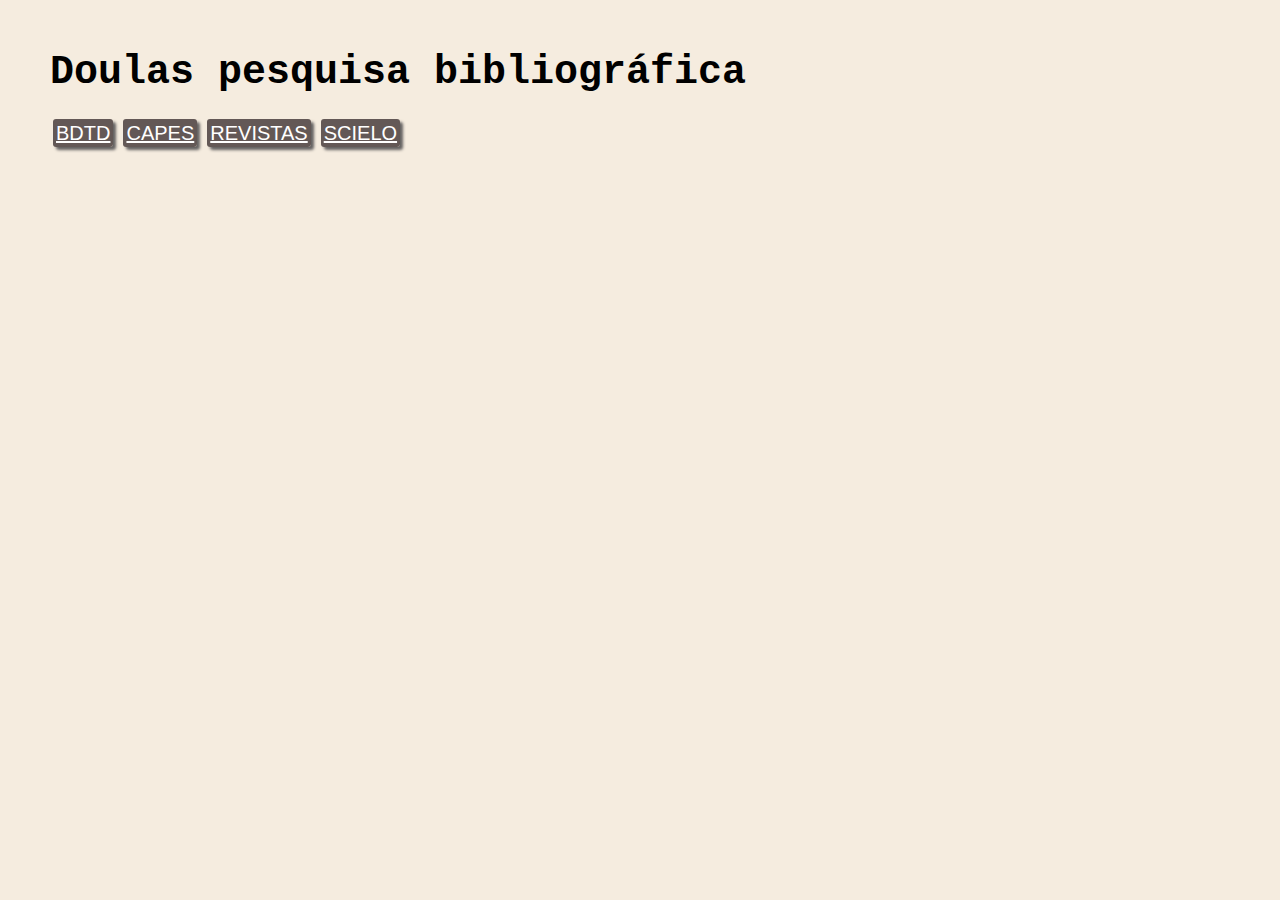
<file: index.html>
<!DOCTYPE html>
<html lang="en">

<head>
  <meta charset="UTF-8">
  <meta http-equiv="X-UA-Compatible" content="IE=edge">
  <meta name="viewport" content="width=device-width, initial-scale=1.0">
  <link rel="stylesheet" href="style.css">
  <title>Pesquisa Aline</title>

</head>

<body>
  <h1>Doulas pesquisa bibliográfica</h1>
  <div>

    <a href="pages/bdtd.html">BDTD</a>
    <a href="pages/capes.html">CAPES</a>
    <a href="pages/revistas.html">REVISTAS</a>
    <a href="pages/scielo.html">SCIELO</a>

  </div>

</body>

</html>
</file>
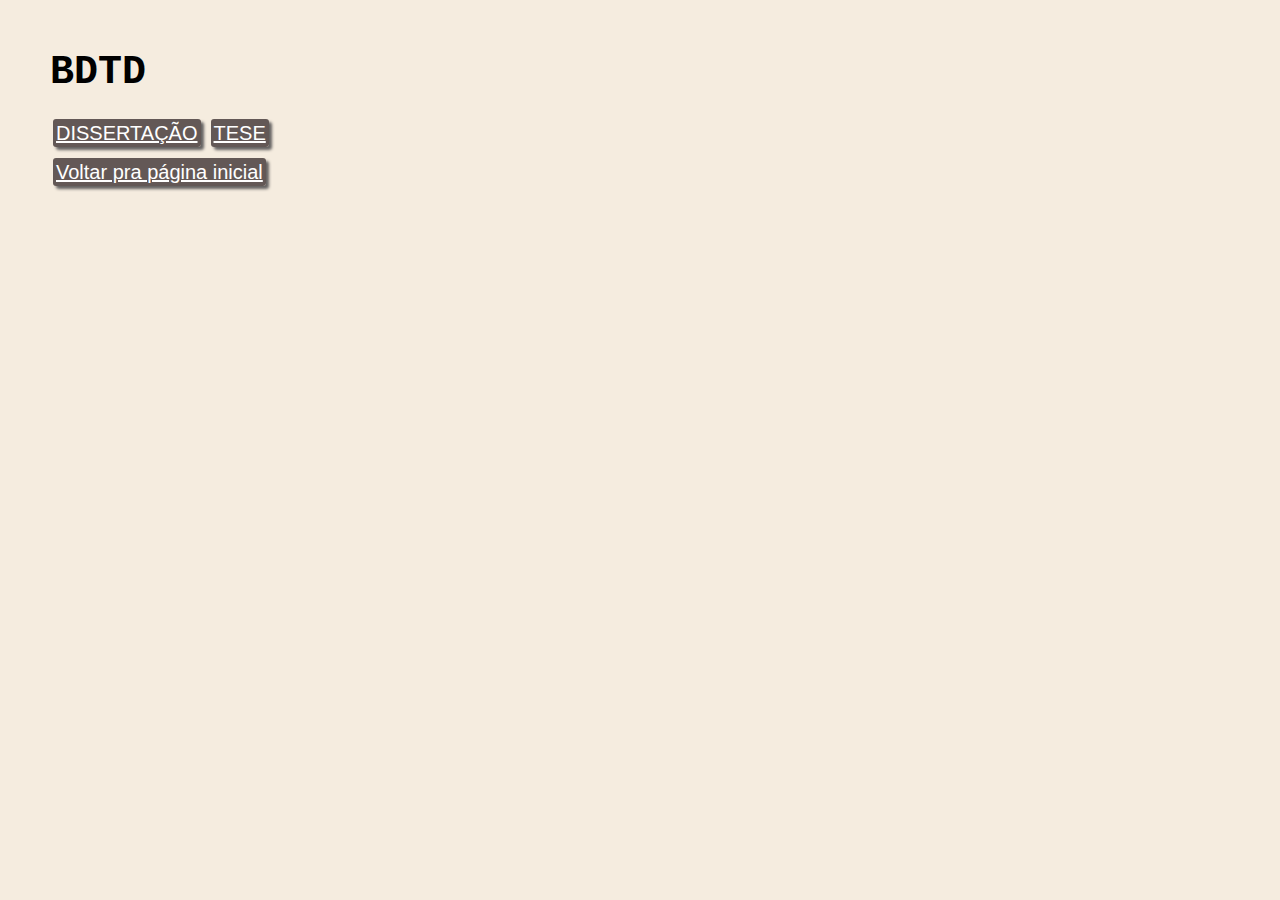
<file: pages/bdtd.html>
<!DOCTYPE html>
<html lang="en">
<head>
  <meta charset="UTF-8">
  <meta http-equiv="X-UA-Compatible" content="IE=edge">
  <meta name="viewport" content="width=device-width, initial-scale=1.0">
  <link rel="stylesheet" href="../style.css">
  <title>Document</title>
</head>
<body>
  <h1>BDTD</h1>
   <a href="pages2/dissertacao.html">DISSERTAÇÃO</a>
   <a href="pages2/tese.html">TESE</a>

   <p><a href="../index.html">Voltar pra página inicial</a></p>
</body>
</html>
</file>
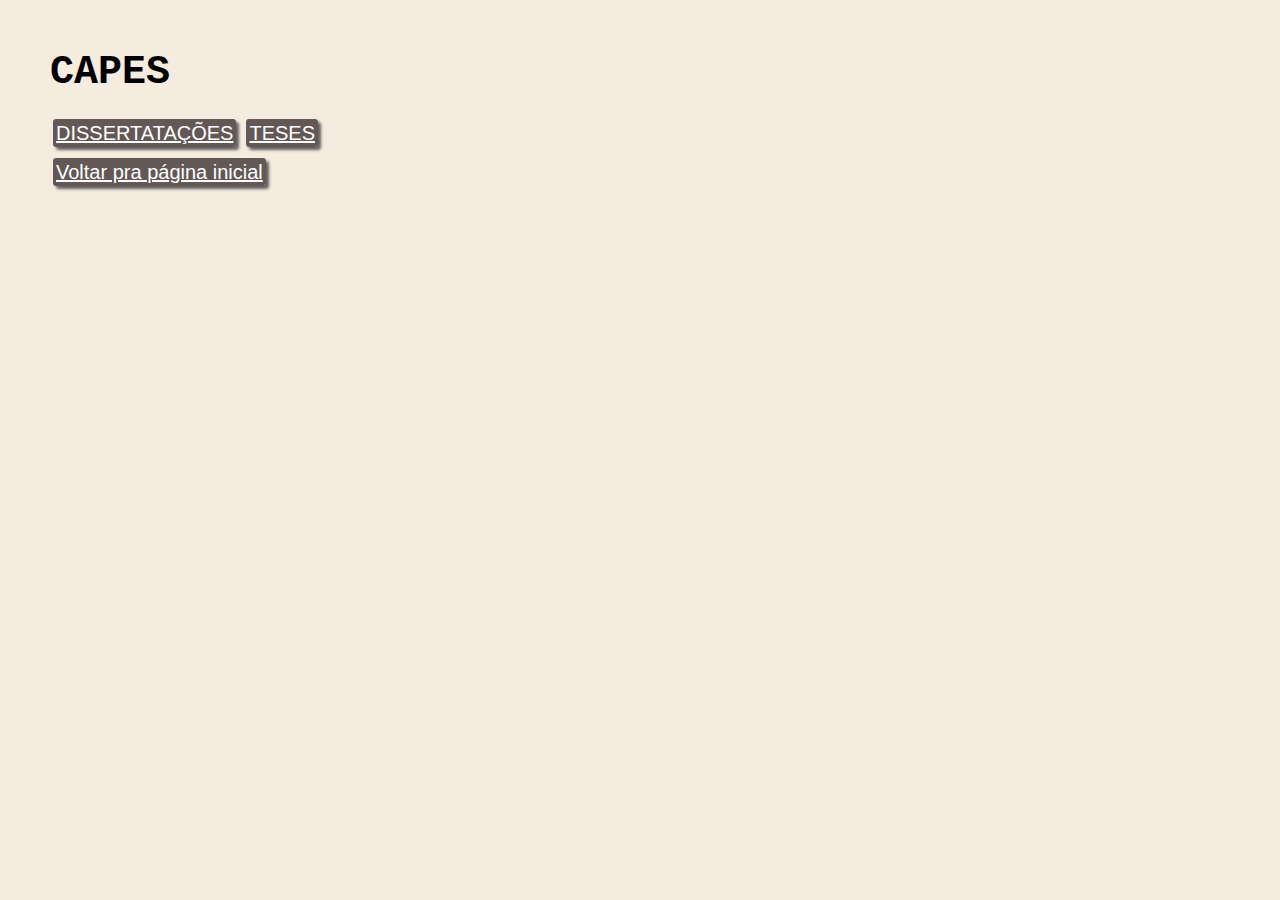
<file: pages/capes.html>
<!DOCTYPE html>
<html lang="en">
<head>
  <meta charset="UTF-8">
  <meta http-equiv="X-UA-Compatible" content="IE=edge">
  <meta name="viewport" content="width=device-width, initial-scale=1.0">
  <link rel="stylesheet" href="../style.css">
  <title>Document</title>
</head>
<body>
  <h1>CAPES</h1>

  <a href="pages2/dissertacao2.html">DISSERTATAÇÕES</a>
  <a href="pages2/tese2.html">TESES</a>
  <p> <a href="../index.html">Voltar pra página inicial</a></p>
</body>
</html>
</file>
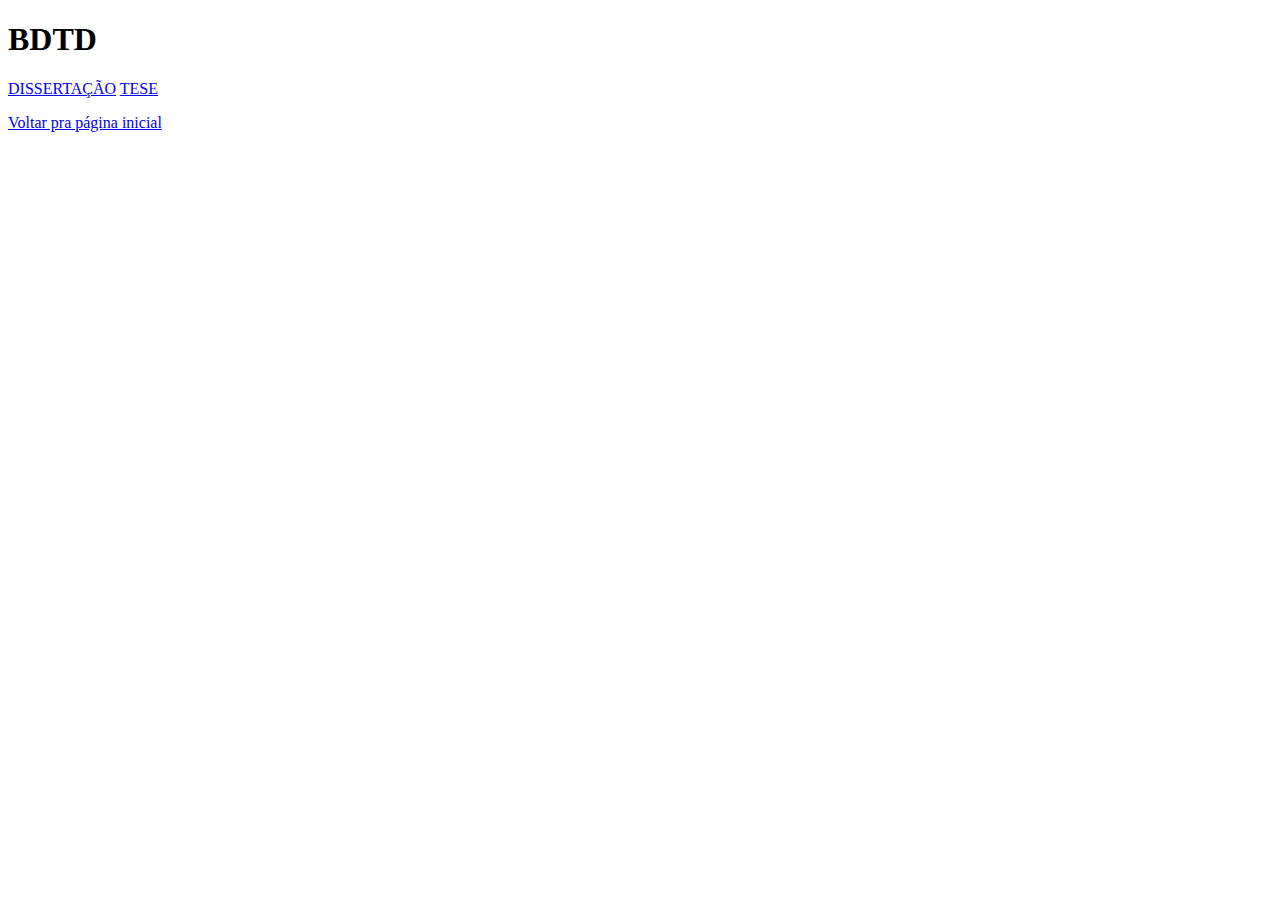
<file: pages/indexbdtd.html>
<!DOCTYPE html>
<html lang="en">
<head>
  <meta charset="UTF-8">
  <meta http-equiv="X-UA-Compatible" content="IE=edge">
  <meta name="viewport" content="width=device-width, initial-scale=1.0">
  <title>Document</title>
</head>
<body>
  <h1>BDTD</h1>
   <a href="pages2/dissertacao.html">DISSERTAÇÃO</a>
   <a href="pages2/tese.html">TESE</a>

   <p><a href="../index.html">Voltar pra página inicial</a></p>
</body>
</html>
</file>
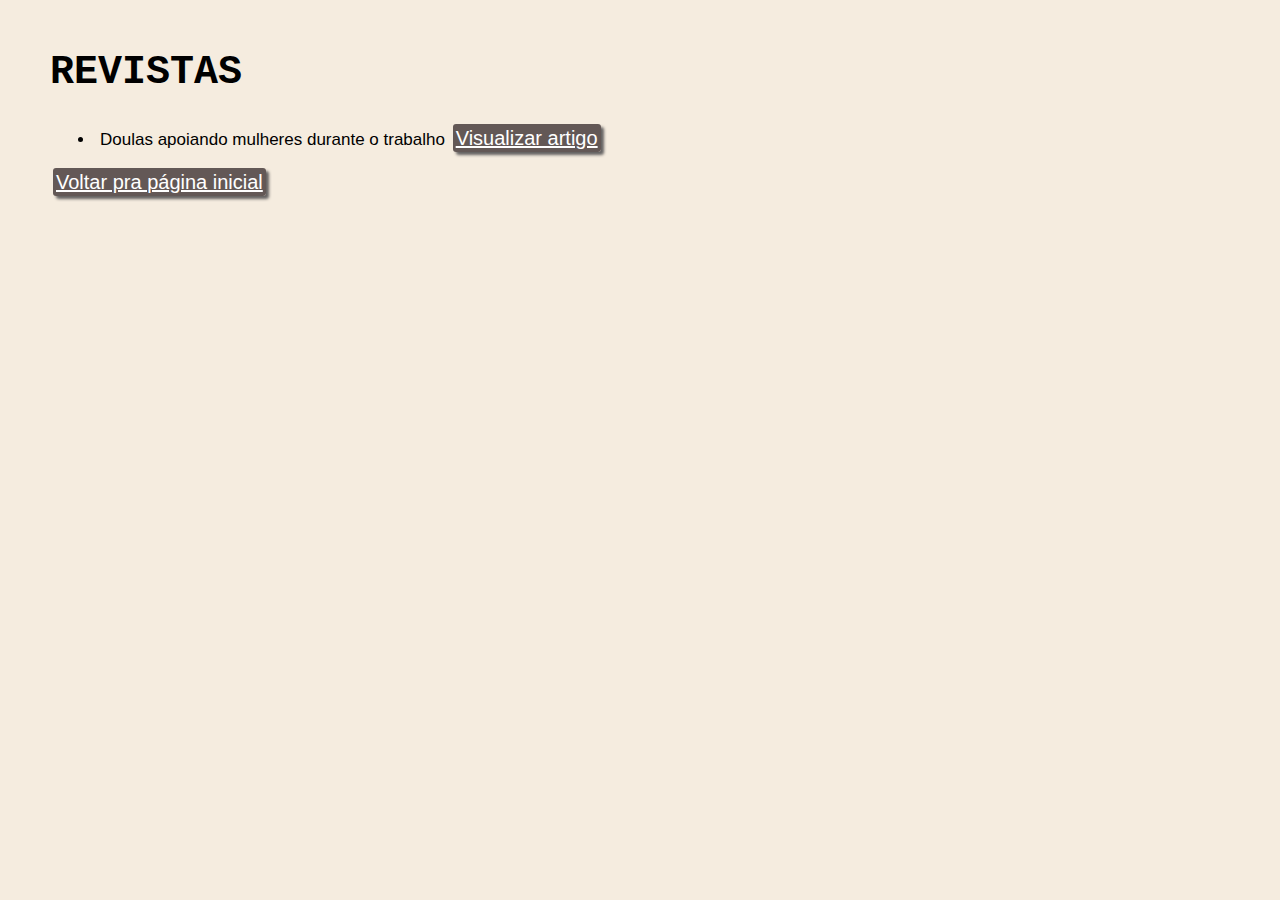
<file: pages/revistas.html>
<!DOCTYPE html>
<html lang="en">
<head>
  <meta charset="UTF-8">
  <meta http-equiv="X-UA-Compatible" content="IE=edge">
  <meta name="viewport" content="width=device-width, initial-scale=1.0">
  <link rel="stylesheet" href="../style.css">
  <title>Document</title>
</head>
<body>
  <h1>REVISTAS</h1>
  <ul>
    <li>Doulas apoiando mulheres durante o trabalho <a href="../arquivos/REVISTAS/DOULAS APOIANDO MULHERES DURANTE O TRABALHO.pdf">Visualizar artigo </a></li>
  </ul>
  
   <p><a href="../index.html">Voltar pra página inicial</a> </p>
</body>
</html>
</file>
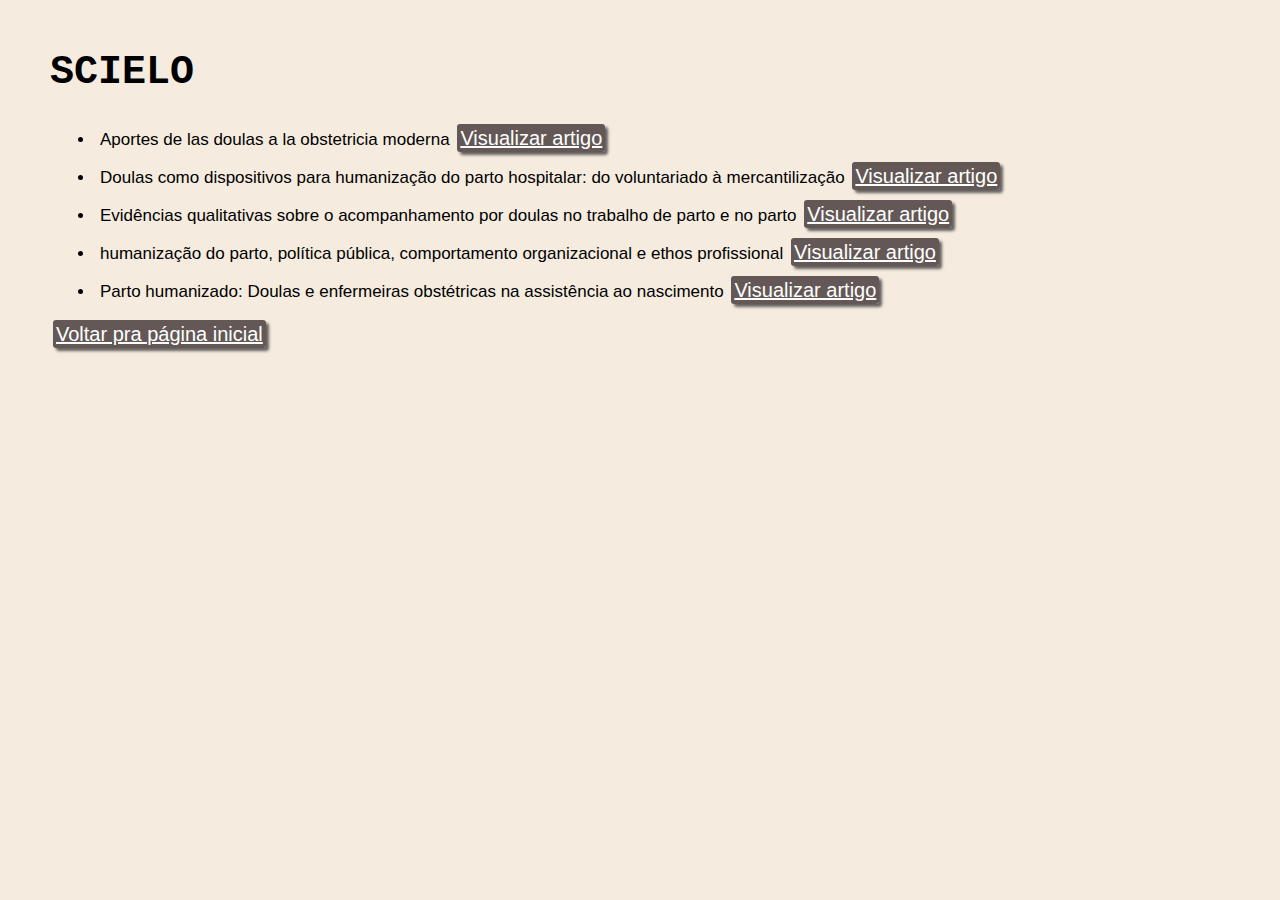
<file: pages/scielo.html>
<!DOCTYPE html>
<html lang="en">
<head>
  <meta charset="UTF-8">
  <meta http-equiv="X-UA-Compatible" content="IE=edge">
  <meta name="viewport" content="width=device-width, initial-scale=1.0">
  <link rel="stylesheet" href="../style.css">
  <title>Document</title>
</head>
<body>
  <h1>SCIELO</h1>
  <ul>
    <li>Aportes de las doulas a la obstetricia moderna <a href="../arquivos/SCIELO/APORTES DE LAS DOULAS A LA OBSTETRICIA MODERNA.pdf"> Visualizar artigo </a></li>
    <li>Doulas como dispositivos para humanização do parto hospitalar: do voluntariado à mercantilização <a href="../arquivos/SCIELO/Doulas como dispositivos para humanização.pdf">Visualizar artigo</a></li>
    <li>Evidências qualitativas sobre o acompanhamento por doulas no trabalho de parto e no parto <a href="../arquivos/SCIELO/Evidências qualitativas sobre o acompanhamento por doulas.pdf">Visualizar artigo</a></li>
    <li>humanização do parto, política pública, comportamento organizacional e ethos profissional <a href="../arquivos/SCIELO/Humanização do parto.pdf">Visualizar artigo</a></li>
    <li>Parto humanizado: Doulas e enfermeiras obstétricas na assistência ao nascimento <a href="../arquivos/SCIELO/PARTO HUMANIZADO DOULAS E ENFERMEIRAS OBSTÉTRICAS NA ASSISTÊNCIA AO NASCIMENTO.pdf">Visualizar artigo</a></li>
  </ul>
  <a href="../index.html">Voltar pra página inicial</a>
</body>
</html>
</file>
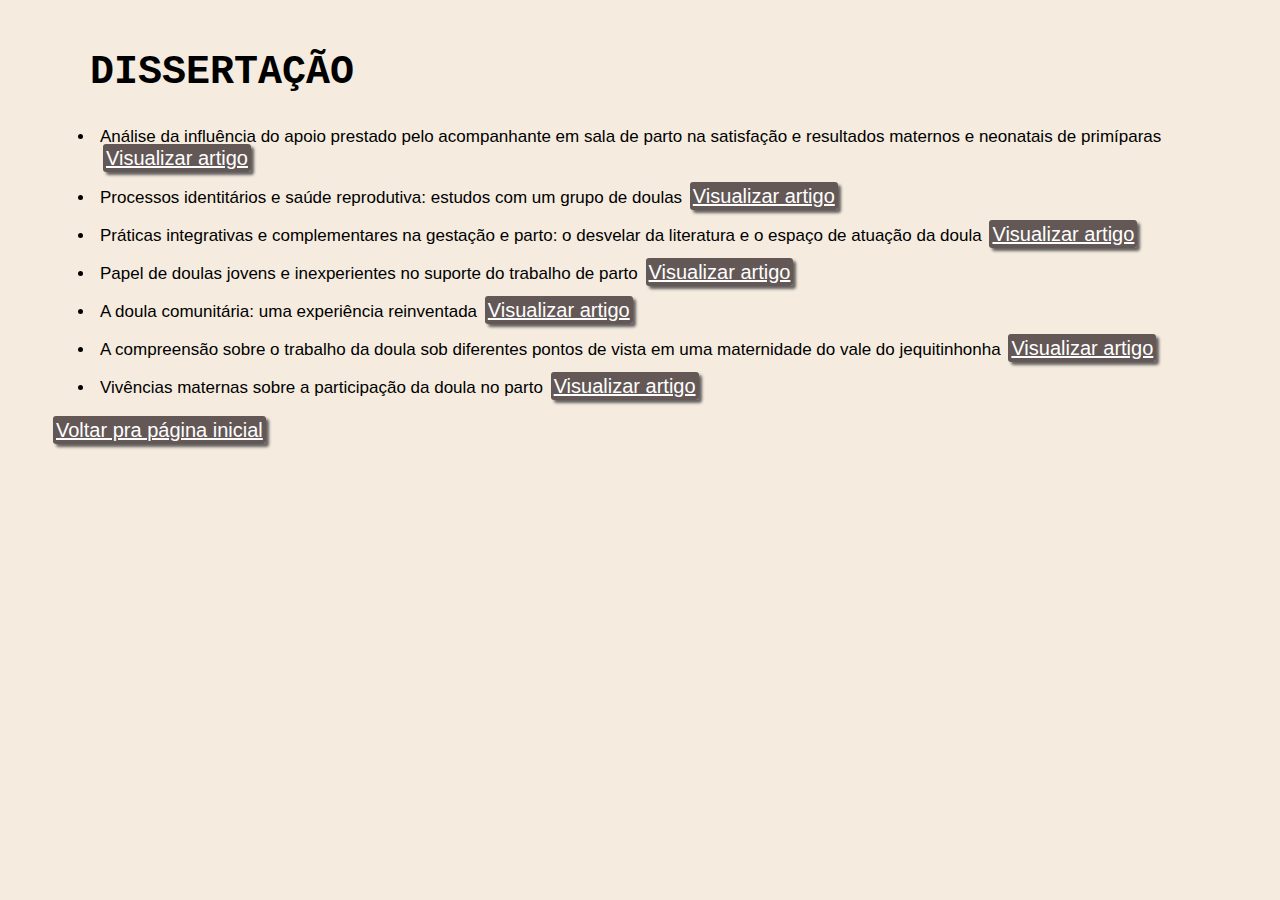
<file: pages/pages2/dissertacao.html>
<!DOCTYPE html>
<html lang="en">

<head>
  <meta charset="UTF-8">
  <meta http-equiv="X-UA-Compatible" content="IE=edge">
  <meta name="viewport" content="width=device-width, initial-scale=1.0">
  <link rel="stylesheet" href="../../style.css">
  <title>DISSERTAÇÃO</title>
</head>

<body>
  <ul>
    <h1>DISSERTAÇÃO</h1>

    <li>Análise da influência do apoio prestado pelo acompanhante em sala de parto na satisfação e resultados maternos e neonatais de primíparas <a href="../../arquivos/BDTD/DISSERTAÇÃO/2014_dis_asoliveira.pdf">Visualizar artigo</a></li>
    <li>Processos identitários e saúde reprodutiva: estudos com um grupo de doulas <a href="../../arquivos/BDTD/DISSERTAÇÃO/Duarte, Camila Nogueira Bonfim - Dissertação versão digital.pdf">Visualizar artigo</a></li>
    <li>Práticas integrativas e complementares na gestação e parto: o desvelar da literatura e o espaço de atuação da doula <a href="../../arquivos/BDTD/DISSERTAÇÃO/Herla Maria Furtado Jorge.pdf">Visualizar artigo</a></li>
    <li>Papel de doulas jovens e inexperientes no suporte do trabalho de parto <a href="../../arquivos/BDTD/DISSERTAÇÃO/JABLONSKI, Camilla Dalla Porta Acosta..pdf">Visualizar artigo</a></li>
    <li>A doula comunitária: uma experiência reinventada <a href="../../arquivos/BDTD/DISSERTAÇÃO/julia_cristina_amaral_horta.pdf">Visualizar artigo</a></li>
    <li>A compreensão sobre o trabalho da doula sob diferentes pontos de vista em uma maternidade do vale do jequitinhonha <a href="../../arquivos/BDTD/DISSERTAÇÃO/patricia_oliveira_lima.pdf">Visualizar artigo</a></li>
    <li>Vivências maternas sobre a participação da doula no parto <a href="../../arquivos/BDTD/DISSERTAÇÃO/SolangeGomesSaudeColetiva.pdf">Visualizar artigo</a></li>

  </ul>
  <p> <a href="../../index.html">Voltar pra página inicial</a></p>

</body>

</html>
</file>
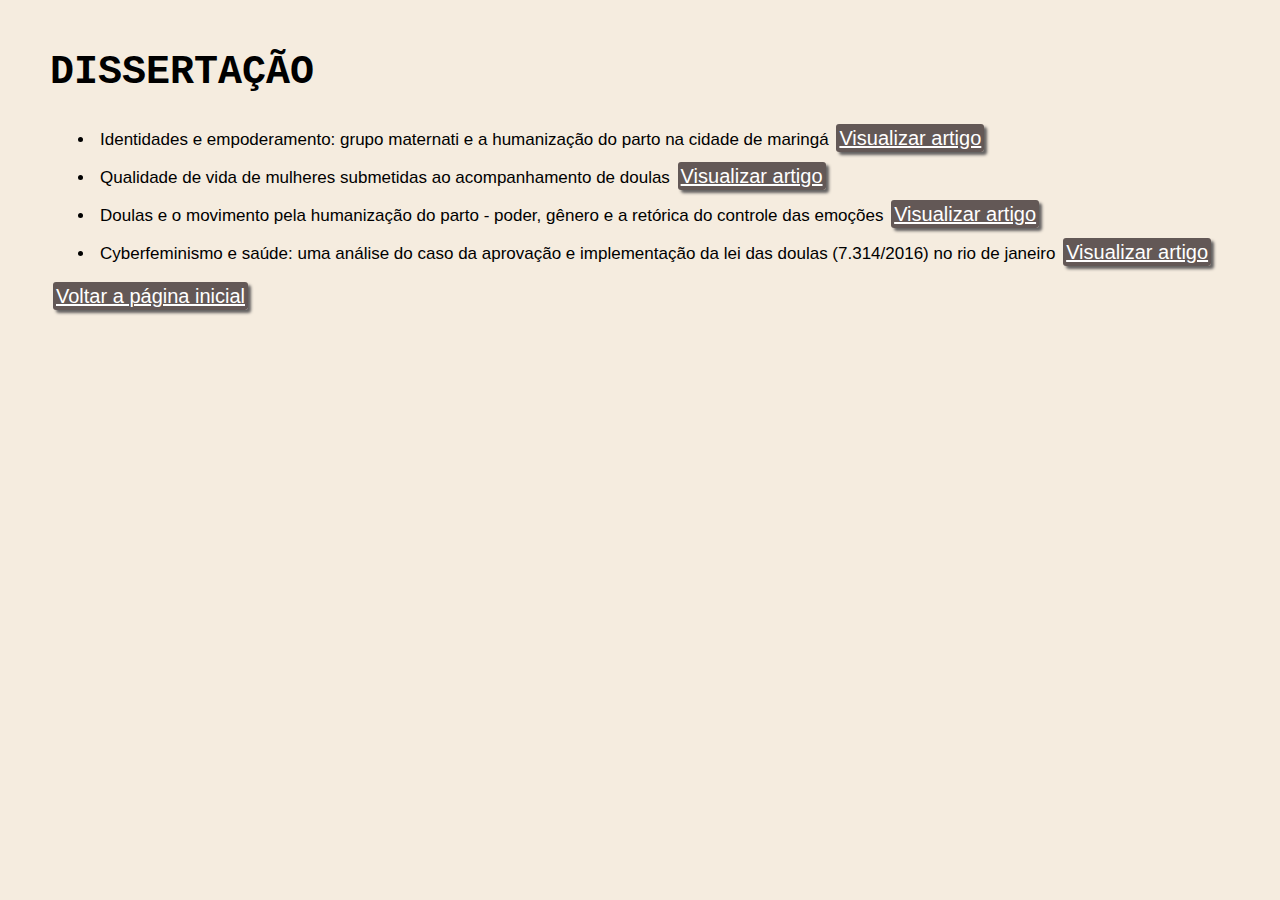
<file: pages/pages2/dissertacao2.html>
<!DOCTYPE html>
<html lang="en">
<head>
  <meta charset="UTF-8">
  <meta http-equiv="X-UA-Compatible" content="IE=edge">
  <meta name="viewport" content="width=device-width, initial-scale=1.0">
  <link rel="stylesheet" href="../../style.css">
  <title>DISSERTAÇÃO</title>
</head>
<body>
  <h1>DISSERTAÇÃO</h1>

  <ul>
    <li>Identidades e empoderamento: grupo maternati e a humanização do parto na cidade de maringá <a href="../../arquivos/CAPES/DISSERTATAÇÕES/DISSERTACAO PATRICIA FINAL.pdf">Visualizar artigo</a></li>
    <li>Qualidade de vida de mulheres submetidas ao acompanhamento de doulas <a href="../../arquivos/CAPES/DISSERTATAÇÕES/livia PDF.PDF">Visualizar artigo</a></li>
    <li>Doulas e o movimento pela humanização do parto - poder, gênero e a retórica do controle das emoções <a href="../../arquivos/CAPES/DISSERTATAÇÕES/Raquel Simas.pdf">Visualizar artigo</a></li>
    <li>Cyberfeminismo e saúde: uma análise do caso da aprovação e implementação da lei das doulas (7.314/2016) no rio de janeiro <a href="../../arquivos/CAPES/DISSERTATAÇÕES/Versão final_Joyce_com_logos.pdf">Visualizar artigo</a></li>
  </ul>

  <a href="../../index.html">Voltar a página inicial</a>
</body>
</html>
</file>
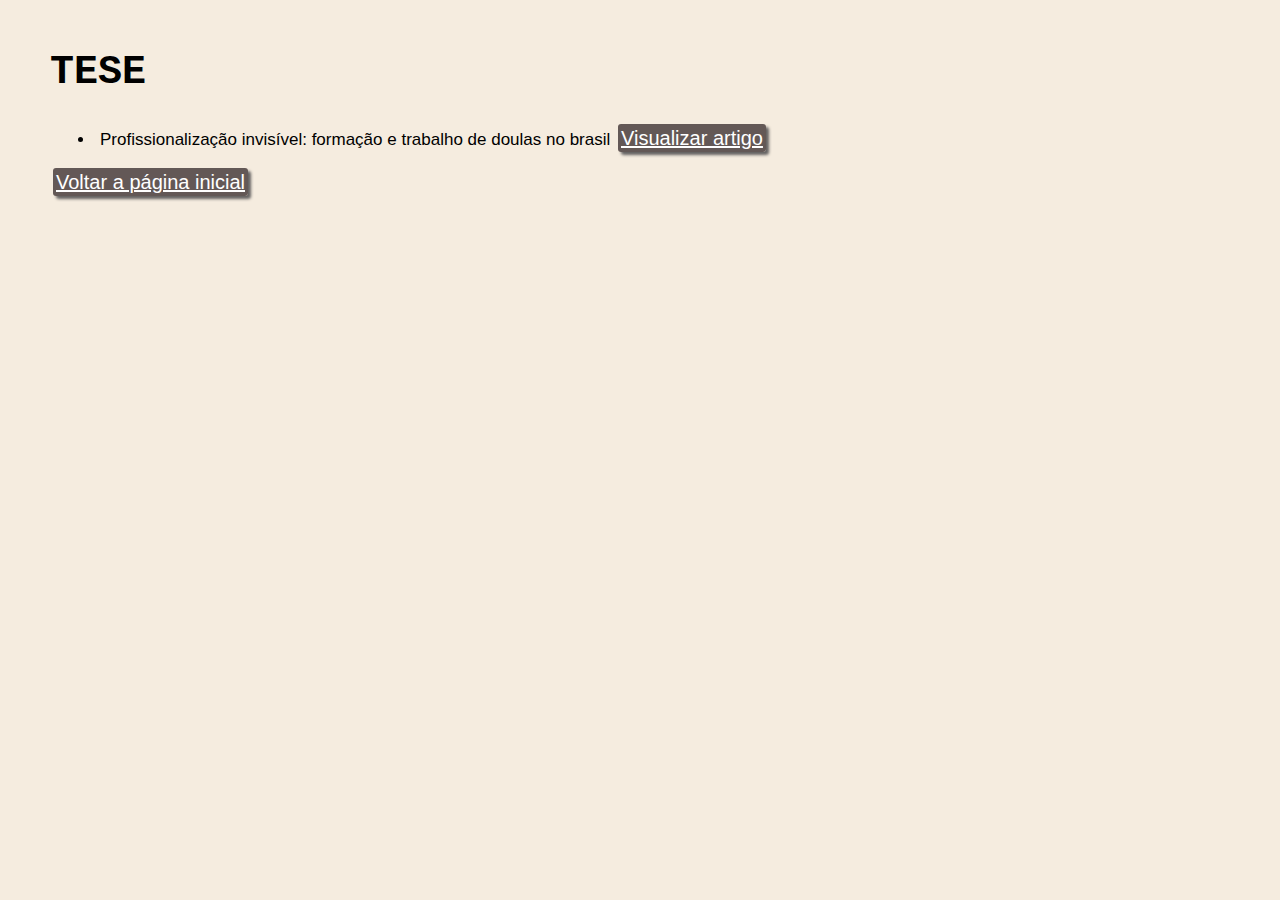
<file: pages/pages2/tese.html>
<!DOCTYPE html>
<html lang="en">
<head>
  <meta charset="UTF-8">
  <meta http-equiv="X-UA-Compatible" content="IE=edge">
  <meta name="viewport" content="width=device-width, initial-scale=1.0">
  <link rel="stylesheet" href="../../style.css">
  <title>BDTD/TESE</title>
</head>
<body>
  <h1>TESE</h1>

  <ul>
    <li>Profissionalização invisível: formação e trabalho de doulas no brasil <a href="../../arquivos/BDTD/TESE/FerreiraJunior_AntonioRodrigues_D.pdf">Visualizar artigo</a></li>
  </ul>
  <a href="../../index.html">Voltar a página inicial</a>
</body>
</html>
</file>
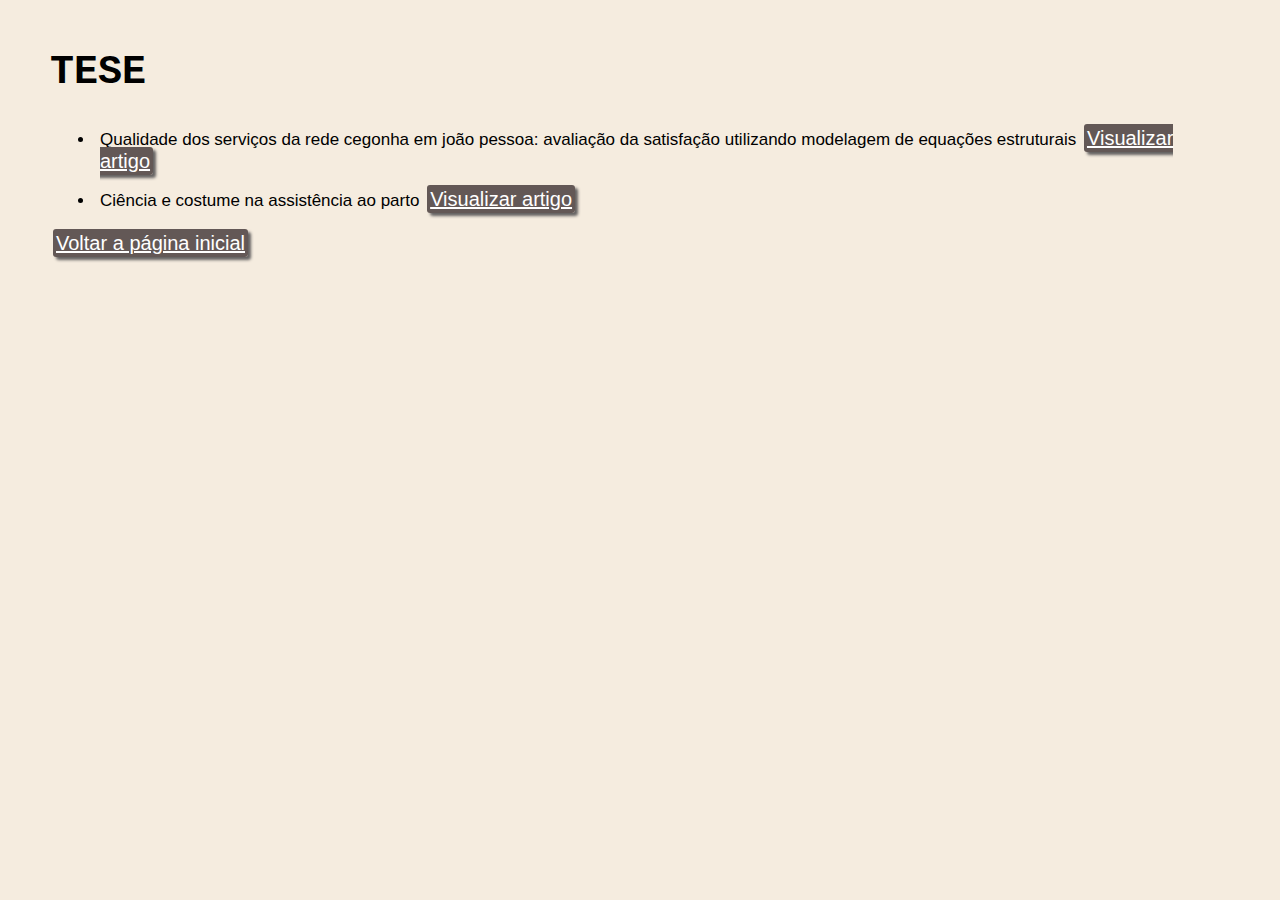
<file: pages/pages2/tese2.html>
<!DOCTYPE html>
<html lang="en">
<head>
  <meta charset="UTF-8">
  <meta http-equiv="X-UA-Compatible" content="IE=edge">
  <meta name="viewport" content="width=device-width, initial-scale=1.0">
  <link rel="stylesheet" href="../../style.css">
  <title>CAPES/TESE</title>
</head>
<body>
  <h1>TESE</h1>
  <ul>
    <li>Qualidade dos serviços da rede cegonha em joão pessoa: avaliação da satisfação utilizando modelagem de equações estruturais <a href="../../arquivos/CAPES/TESES/Ricardo de Sousa Soares.pdf">Visualizar artigo</a></li>
    <li>Ciência e costume na assistência ao parto <a href="../../arquivos/CAPES/TESES/Tese - MARIANA DE OLIVEIRA PORTELLA.pdf">Visualizar artigo</a></li>
  </ul>
  <a href="../../index.html">Voltar a página inicial</a>
</body>
</html>
</file>
<file: style.css>
body {
   background-color: rgb(245, 236, 223);
   margin: 50px;
}
h1 {
   font-family: 'Courier New', Courier, monospace;
   font-size: 40px;
 }

a {
   font-family: 'Franklin Gothic Medium', 'Arial Narrow', Arial, sans-serif;
   font-size: 20px;
   margin: 3px;
   padding: 3px;
   align-items: center;
   background-color: #635856;
   border-radius: 3px;
   color: rgb(255, 255, 255);
   box-shadow: 3px 3px 3px rgb(99, 97, 97);
}
 li {
    font-family: 'Franklin Gothic Medium', 'Arial Narrow', Arial, sans-serif ;
    margin: 5px;
    padding: 5px;
    font-size: 17px;
 }
</file>
